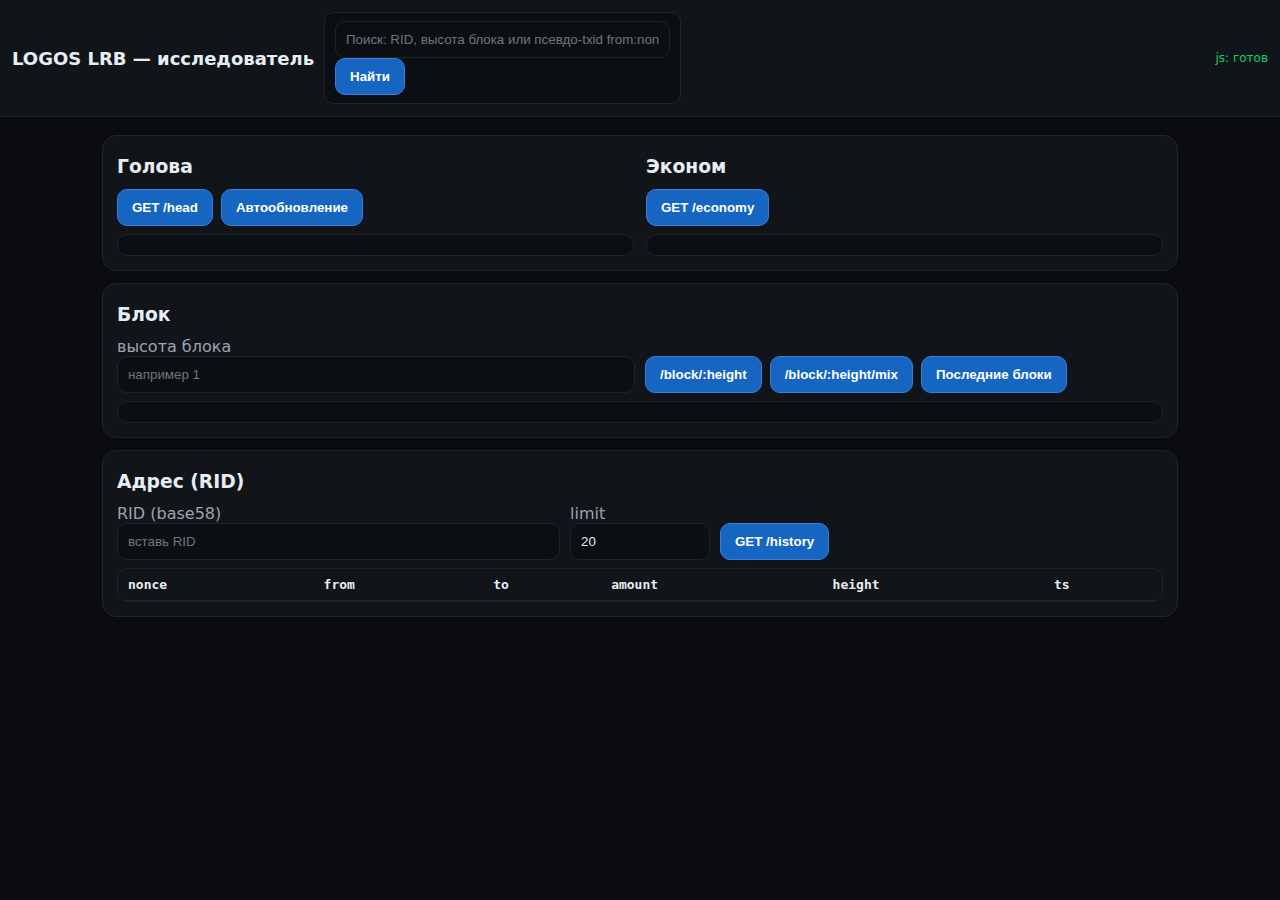
<file: www/explorer/index.html>
<!doctype html>
<html lang="ru">
<head>
  <meta charset="utf-8"/>
  <meta http-equiv="Cache-Control" content="no-store"/>
  <meta name="viewport" content="width=device-width,initial-scale=1"/>
  <title>LOGOS Explorer — v2 (inline)</title>
  <style>
    :root{--bg:#0b0c10;--card:#11151a;--line:#1e242c;--muted:#9aa4af;--txt:#e6edf3;--btn:#1665c1;--btn-b:#3b7ddd;}
    *{box-sizing:border-box}
    body{font-family:system-ui,Segoe UI,Roboto,Arial,sans-serif;margin:0;background:var(--bg);color:var(--txt)}
    header{padding:12px;background:var(--card);border-bottom:1px solid var(--line);display:flex;gap:10px;align-items:center;flex-wrap:wrap}
    header h1{font-size:18px;margin:0}
    #jsStat{font-size:12px;margin-left:auto}
    main{max-width:1100px;margin:18px auto;padding:0 12px}
    section{background:var(--card);margin:12px 0;border-radius:14px;padding:14px;border:1px solid var(--line)}
    h3{margin:6px 0 12px 0}
    .row{display:flex;gap:10px;flex-wrap:wrap}
    .row>.grow{flex:1 1 360px}
    .row>.fit{flex:0 0 140px}
    input{width:100%;padding:10px;border-radius:10px;border:1px solid var(--line);background:#0b0f14;color:#e6edf3}
    button{padding:10px 14px;border-radius:10px;border:1px solid var(--btn-b);background:var(--btn);color:#fff;font-weight:600;cursor:pointer}
    .btns{display:flex;gap:8px;flex-wrap:wrap}
    pre{white-space:pre-wrap;word-break:break-word;background:#0b0f14;border:1px solid var(--line);border-radius:10px;padding:10px;overflow:auto;margin:8px 0 0}
    .cards{display:grid;grid-template-columns:1fr 1fr;gap:12px}
    @media(max-width:900px){.cards{grid-template-columns:1fr}}
    .table-wrap{overflow-x:auto;border:1px solid var(--line);border-radius:10px;margin-top:8px}
    table{width:100%;border-collapse:collapse;min-width:700px}
    th,td{border-bottom:1px solid var(--line);padding:8px 10px;text-align:left;font-family:ui-monospace,Menlo,Consolas,monospace;font-size:13px;white-space:nowrap}
    .muted{color:#9aa4af}
    .pill{border:1px solid var(--line);padding:8px 10px;border-radius:10px;background:#0b0f14}
  </style>
</head>
<body>
<header>
  <h1>LOGOS LRB — исследователь</h1>
  <div class="pill">
    <input id="q" placeholder="Поиск: RID, высота блока или псевдо-txid from:nonce" style="min-width:260px">
    <button onclick="search()">Найти</button>
  </div>
  <div id="jsStat">js: загрузка…</div>
</header>

<main>

  <section class="cards">
    <div>
      <h3>Голова</h3>
      <div class="btns">
        <button onclick="fetchHead()">GET /head</button>
        <button onclick="toggleAuto()">Автообновление</button>
      </div>
      <pre id="out-head"></pre>
    </div>
    <div>
      <h3>Эконом</h3>
      <button onclick="fetchEconomy()">GET /economy</button>
      <pre id="out-economy"></pre>
    </div>
  </section>

  <section>
    <h3>Блок</h3>
    <div class="row">
      <div class="grow"><label class="muted">высота блока</label><input id="inp-height" type="number" min="1" placeholder="например 1"></div>
      <div class="grow btns" style="align-items:flex-end">
        <button onclick="fetchBlock()">/block/:height</button>
        <button onclick="fetchMix()">/block/:height/mix</button>
        <button onclick="loadLatest()">Последние блоки</button>
      </div>
    </div>
    <div class="table-wrap" id="latest-wrap" style="display:none">
      <table><thead><tr><th>height</th><th>ts</th><th>finalized</th></tr></thead><tbody id="latest"></tbody></table>
    </div>
    <pre id="out-block"></pre>
  </section>

  <section>
    <h3>Адрес (RID)</h3>
    <div class="row">
      <div class="grow"><label class="muted">RID (base58)</label><input id="inp-rid" placeholder="вставь RID"></div>
      <div class="fit"><label class="muted">limit</label><input id="inp-limit" type="number" min="1" value="20"></div>
      <div class="grow btns" style="align-items:flex-end"><button onclick="fetchHistory()">GET /history</button></div>
    </div>
    <div class="table-wrap">
      <table id="tbl">
        <thead><tr><th>nonce</th><th>from</th><th>to</th><th>amount</th><th>height</th><th>ts</th></tr></thead>
        <tbody id="hist-body"></tbody>
      </table>
    </div>
    <pre id="out-history" style="display:none"></pre>
  </section>

</main>

<script>
(function(){
  const API = location.origin + "/api";
  const $  = s => document.querySelector(s);
  const setStat = (t,ok)=>{ const s=$("#jsStat"); if(!s) return; s.textContent=t; s.style.color=ok?"#0bd464":"#ff5252"; };
  const fmtNum=n=>Number(n).toLocaleString("ru-RU");
  const fmtTs =ms=>isFinite(ms)?new Date(Number(ms)).toLocaleString("ru-RU"):"";

  async function jget(path){
    try{ const r=await fetch(API+path,{cache:"no-store"}); if(!r.ok) return {error:r.status+" "+(await r.text()).slice(0,200)}; return await r.json(); }
    catch(e){ return {error:String(e)}; }
  }

  // HEAD & ECON
  let autoTimer=null;
  window.fetchHead = async ()=>{ $("#out-head").textContent = JSON.stringify(await jget("/head"), null, 2); };
  window.fetchEconomy = async ()=>{ $("#out-economy").textContent = JSON.stringify(await jget("/economy"), null, 2); };
  window.toggleAuto = ()=>{
    if(autoTimer){ clearInterval(autoTimer); autoTimer=null; setStat("js: авто выкл", true); return; }
    const tick=async()=>{ await fetchHead(); await fetchEconomy(); };
    tick(); autoTimer=setInterval(tick, 5000); setStat("js: авто вкл", true);
  };

  // BLOCKS
  window.fetchBlock = async ()=>{
    const h=Number($("#inp-height").value)||0; if(!h){ alert("Укажи высоту"); return; }
    $("#out-block").textContent = JSON.stringify(await jget("/block/"+h), null, 2);
    $("#latest-wrap").style.display="none";
  };
  window.fetchMix = async ()=>{
    const h=Number($("#inp-height").value)||0; if(!h){ alert("Укажи высоту"); return; }
    $("#out-block").textContent = JSON.stringify(await jget(`/block/${h}/mix`), null, 2);
    $("#latest-wrap").style.display="none";
  };
  window.loadLatest = async ()=>{
    const head=await jget("/head");
    const H = head && head.height ? Number(head.height) : 0;
    const tbody=$("#latest"); tbody.innerHTML="";
    if(!H){ $("#latest-wrap").style.display="none"; return; }
    const from=Math.max(1,H-9);  // последние 10
    for(let h=H; h>=from; h--){
      const b = await jget("/block/"+h);
      const tr=document.createElement("tr");
      tr.innerHTML = `<td>${h}</td><td>${b.ts_ms?fmtTs(b.ts_ms):""}</td><td>${b.finalized??""}</td>`;
      tbody.appendChild(tr);
    }
    $("#latest-wrap").style.display="block";
    $("#out-block").textContent = "";
  };

  // HISTORY
  function renderRows(arr){
    const tb=$("#hist-body"); tb.innerHTML="";
    if(!arr || arr.length===0){ const tr=document.createElement("tr"); tr.innerHTML='<td colspan="6" class="muted">0 записей</td>'; tb.appendChild(tr); return; }
    for(const tx of arr){
      const tr=document.createElement("tr");
      tr.innerHTML = `<td>${tx.nonce??""}</td><td>${tx.from??""}</td><td>${tx.to??""}</td>`+
                     `<td>${fmtNum(tx.amount??0)}</td><td>${tx.height??""}</td><td>${fmtTs(tx.ts_ms)}</td>`;
      tb.appendChild(tr);
    }
  }
  window.fetchHistory = async ()=>{
    const rid = ($("#inp-rid").value||"").trim(); if(!rid){ alert("Укажи RID"); return; }
    const lim = Math.max(1, Number($("#inp-limit").value)||20);
    const raw = await jget(`/history/${encodeURIComponent(rid)}?limit=${lim}`);
    $("#out-history").style.display="block"; $("#out-history").textContent=JSON.stringify(raw,null,2);
    const arr = (raw && (raw.items||raw.txs)) ? (raw.items||raw.txs) : [];
    renderRows(arr);
  };

  // SEARCH (RID / block height / pseudo txid "from:nonce")
  window.search = async ()=>{
    const q = ($("#q").value||"").trim();
    if(!q) return;
    if(/^\d+$/.test(q)){ $("#inp-height").value=q; await fetchBlock(); return; }
    if(/^[1-9A-HJ-NP-Za-km-z]+$/.test(q) && q.length>30){ $("#inp-rid").value=q; await fetchHistory(); return; }
    if(q.includes(":")){ // псевдо-txid from:nonce
      const [from,nonce] = q.split(":");
      $("#inp-rid").value = from;
      $("#inp-limit").value = 50;
      await fetchHistory();
      // подсветим найденную строку
      [...document.querySelectorAll("#hist-body tr")].forEach(tr=>{
        if(tr.firstChild && tr.firstChild.textContent===(nonce||"").trim()){ tr.style.background="#132235"; }
      });
      return;
    }
    alert("Не распознан формат запроса. Используй: RID, номер блока, или from:nonce");
  };

  // boot mark
  setStat("js: готов", true);
})();
</script>
</body>
</html>
</file>
